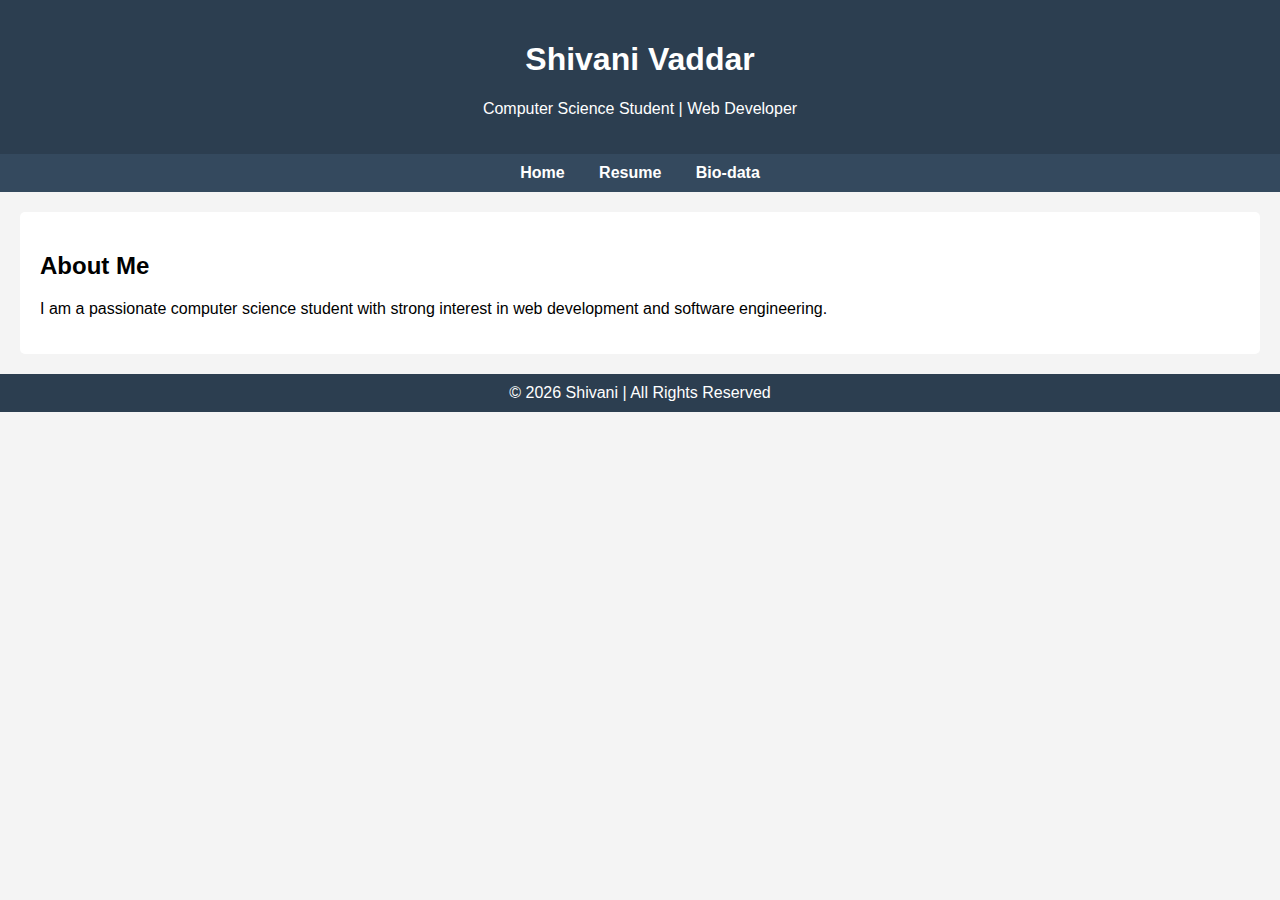
<file: index.html>
<!DOCTYPE html>
<html>
<head>
    <title>Shivani Vaddar | Profile</title>
    <link rel="stylesheet" href="style.css">
</head>
<body>

<div class="header">
    <h1>Shivani Vaddar</h1>
    <p>Computer Science Student | Web Developer</p>
</div>

<div class="menu">
    <a href="index.html">Home</a>
    <a href="resume.html">Resume</a>
    <a href="biodata.html">Bio-data</a>
</div>

<div class="content">
    <h2>About Me</h2>
    <p>
        I am a passionate computer science student with strong interest
        in web development and software engineering.
    </p>
</div>

<footer>
    © 2026 Shivani | All Rights Reserved
</footer>

</body>
</html>
</file>
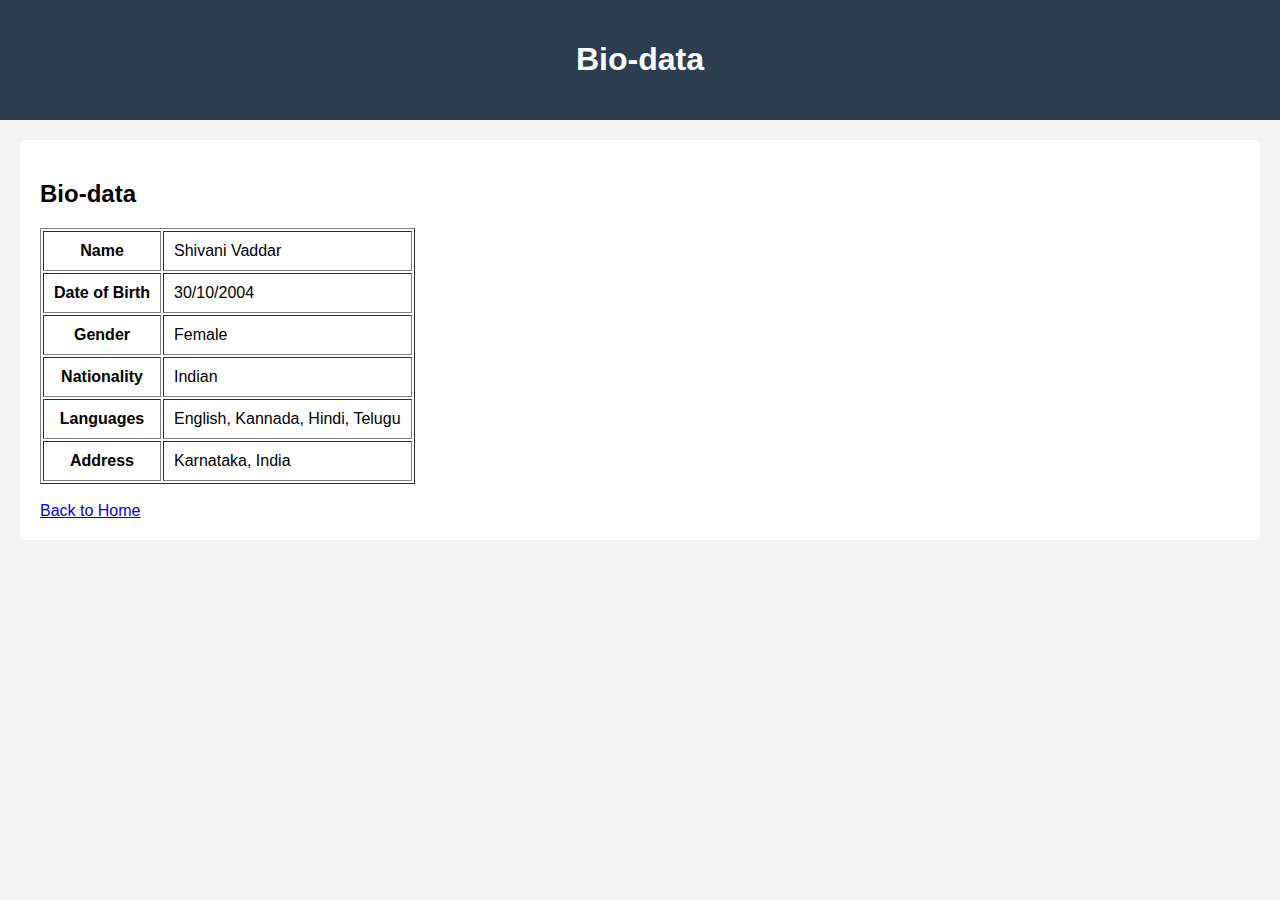
<file: biodata.html>
<!DOCTYPE html>
<html>
<head>
    <title>Bio-data</title>
    <link rel="stylesheet" href="style.css">
</head>
<body>

<div class="header">
    <h1>Bio-data</h1>
</div>

<div class="content">
    <table border="1" cellpadding="10">
        <h2>Bio-data</h2>
        <tr><th>Name</th><td>Shivani Vaddar</td></tr>
        <tr><th>Date of Birth</th><td>30/10/2004</td></tr>
        <tr><th>Gender</th><td>Female</td></tr>
        <tr><th>Nationality</th><td>Indian</td></tr>
        <tr><th>Languages</th><td>English, Kannada, Hindi, Telugu</td></tr>
        <tr><th>Address</th><td>Karnataka, India</td></tr>
    </table>

    <br>
    <a href="index.html">Back to Home</a>
</div>

</body>
</html>
</file>
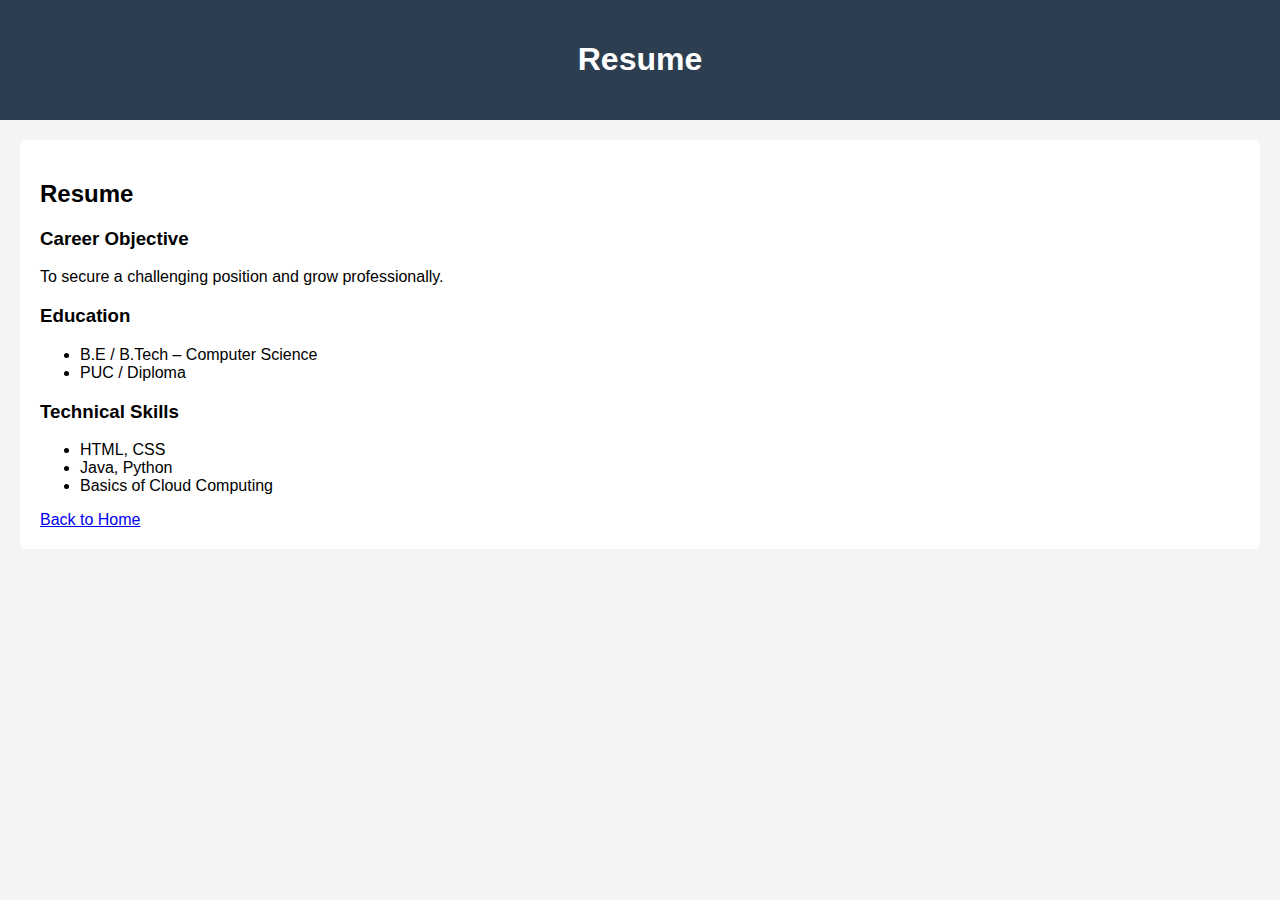
<file: resume.html>
<!DOCTYPE html>
<html>
<head>
    <title>Resume</title>
    <link rel="stylesheet" href="style.css">
</head>
<body>

<div class="header">
    <h1>Resume</h1>
</div>

<div class="content">
    <h2>Resume</h2>
    <h3>Career Objective</h3>
    <p>To secure a challenging position and grow professionally.</p>

    <h3>Education</h3>
    <ul>
        <li>B.E / B.Tech – Computer Science</li>
        <li>PUC / Diploma</li>
    </ul>

    <h3>Technical Skills</h3>
    <ul>
        <li>HTML, CSS</li>
        <li>Java, Python</li>
        <li>Basics of Cloud Computing</li>
    </ul>

    <a href="index.html">Back to Home</a>
</div>
</body>
</html>
</file>
<file: style.css>
body {
    font-family: Arial, sans-serif;
    margin: 0;
    padding: 0;
    background-color: #f4f4f4;
}

.header {
    background-color: #2c3e50;
    color: white;
    padding: 20px;
    text-align: center;
}

.menu {
    background-color: #34495e;
    padding: 10px;
    text-align: center;
}
.menu a {
    color: white;
    margin: 15px;
    text-decoration: none;
    font-weight: bold;
}

.menu a:hover {
    text-decoration: underline;
}

.content {
    padding: 20px;
    background-color: white;
    margin: 20px;
    border-radius: 5px;
}
.profile-img {
    width: 150px;
    height: 150px;
    border-radius: 50%;
    object-fit: cover;
    border: 3px solid white;
}

footer {
    text-align: center;
    padding: 10px;
    background-color: #2c3e50;
    color: white;
}
</file>
